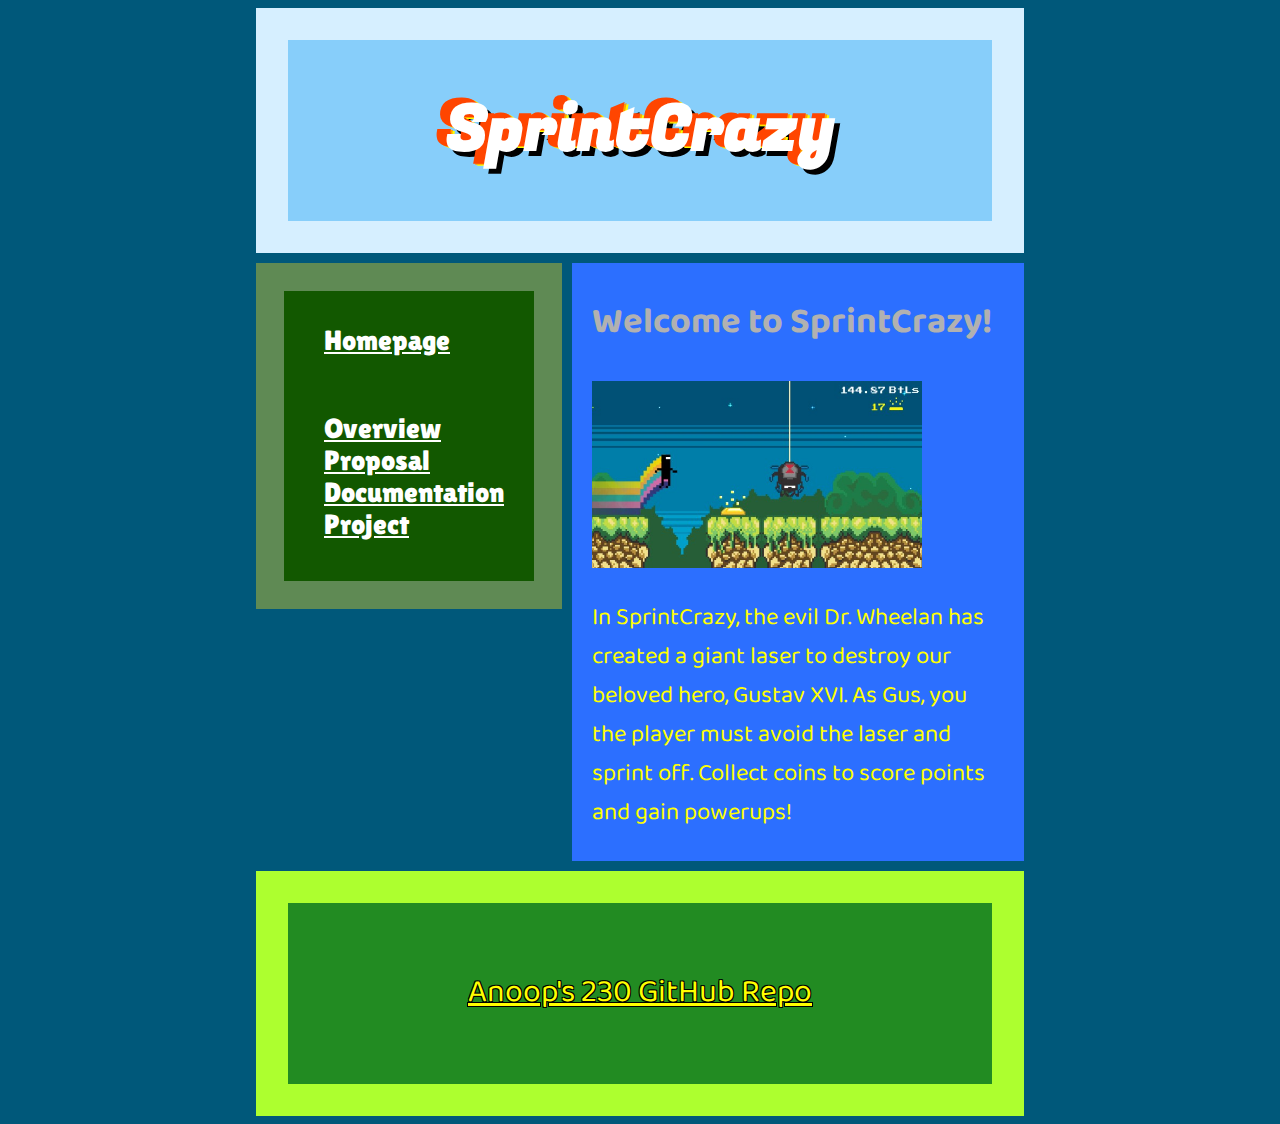
<file: project1/index.html>
<!DOCTYPE html>
<html lang="en">
<head>
    <meta charset="UTF-8">
    <meta name="viewport" content="width=device-width, initial-scale=1.0">
    <meta http-equiv="X-UA-Compatible" content="ie=edge">
    <link rel="stylesheet" type="text/css" href="css/style.css">
    <title>Anoop Rajeevan - SprintCrazy</title>
</head>
<body>
    <div class="grid-container">
        <header id="titlebar">
        <h1>
            SprintCrazy
        </h1>
        </header>
        <nav class="menu">
            <ul class="home_link">
                <li>
                    <a href="https://people.rit.edu/axr5239/230/" class="side_link">
                        Homepage
                    </a>
                </li>
            </ul>
            <ul class="links">
                <li>
                    <a href="index.html" class="side_link">
                        Overview
                    </a>
                </li>
                <li>
                    <a href="proposal.html" class="side_link">
                        Proposal
                    </a>
                </li>
                <li>
                    <a href="documentation.html" class="side_link">
                        Documentation
                    </a>
                </li>
                <li>
                    <a href="project.html" class="side_link">
                        Project
                    </a>
                </li>
            </ul>
        </nav>
        <main class="content">
            <h2>Welcome to SprintCrazy!</h2>
            <img src="media/overview_image.jpg" alt="main_image">
            <p>
                In SprintCrazy, the evil Dr. Wheelan has created a giant laser to destroy 
                our beloved hero, Gustav XVI. As Gus, you the player must avoid the laser
                and sprint off. Collect coins to score points and gain powerups!
            </p>
        </main>
        <footer id="git_link">
            <a href="https://github.com/anoopix/IGME230.git" class="foot_link">Anoop's 230 GitHub Repo</a>
        </footer>    
    </div>
</body>
</html>
</file>
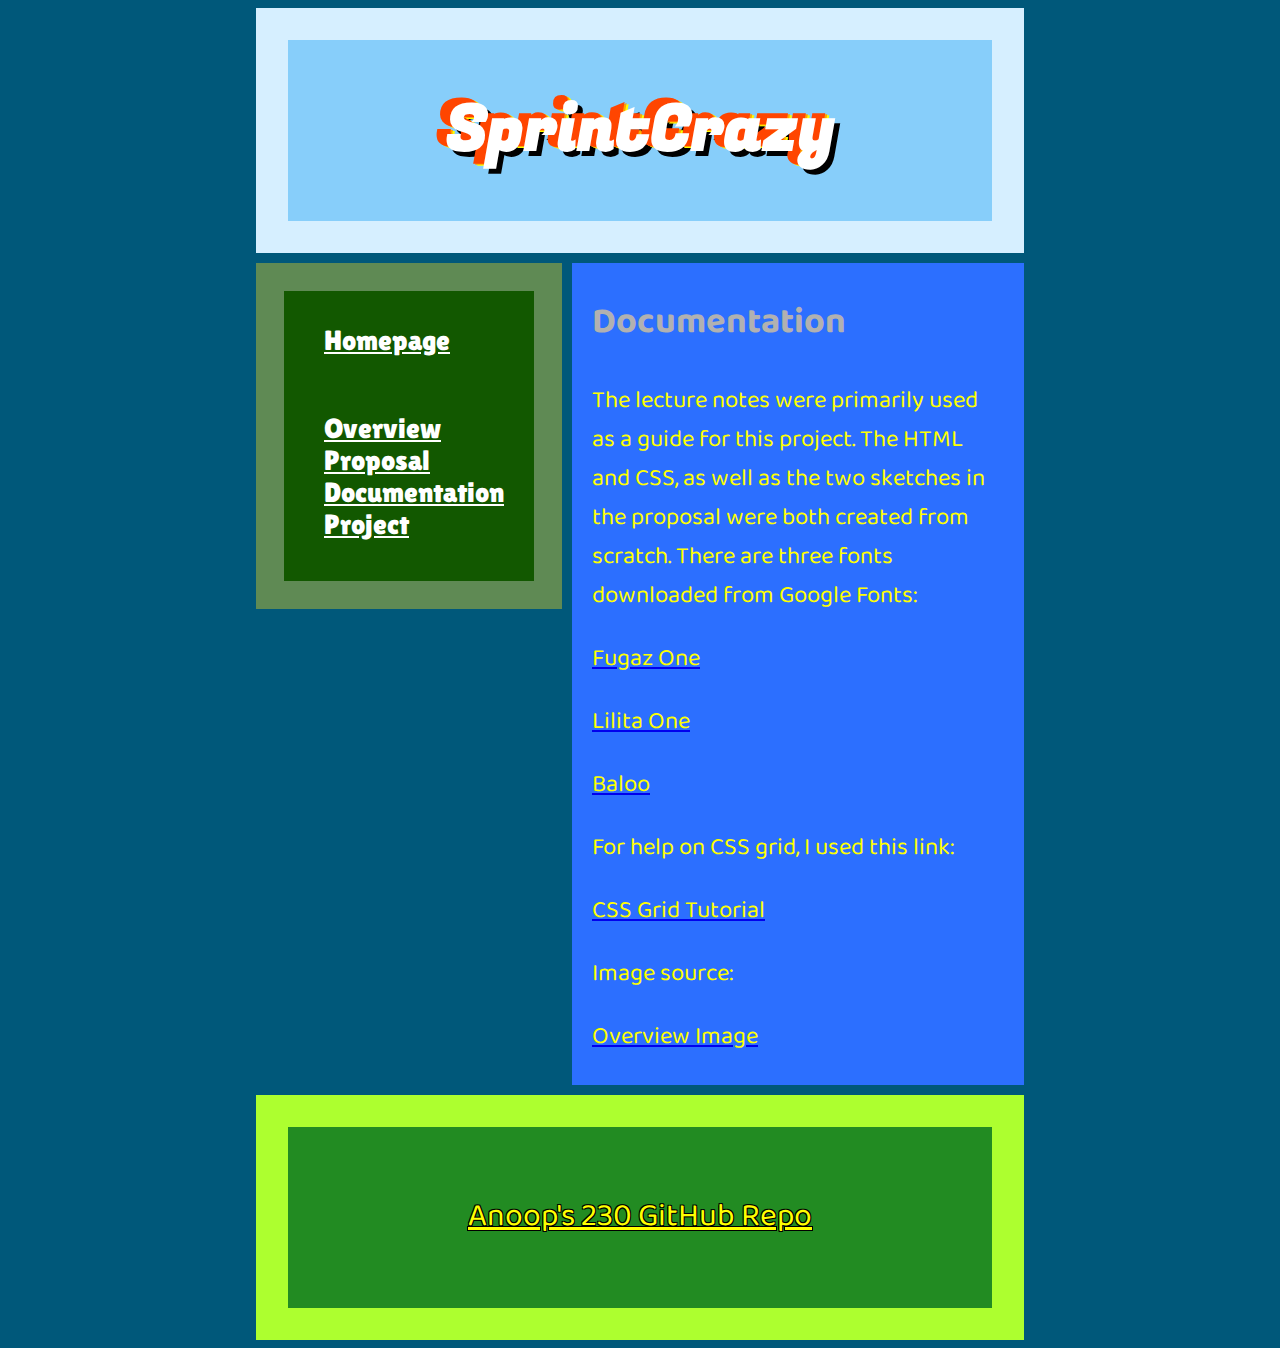
<file: project1/documentation.html>
<!DOCTYPE html>
<html lang="en">
<head>
    <meta charset="UTF-8">
    <meta name="viewport" content="width=device-width, initial-scale=1.0">
    <meta http-equiv="X-UA-Compatible" content="ie=edge">
    <link rel="stylesheet" type="text/css" href="css/style.css">
    <title>Anoop Rajeevan - SprintCrazy</title>
</head>
<body>
    <div class="grid-container">
        <header id="titlebar">
        <h1>
            SprintCrazy
        </h1>
        </header>
        <nav class="menu">
            <ul class="home_link">
                <li>
                    <a href="https://people.rit.edu/axr5239/230/" class="side_link">
                        Homepage
                    </a>
                </li>
            </ul>
            <ul class="links">
                <li>
                    <a href="index.html" class="side_link">
                        Overview
                    </a>
                </li>
                <li>
                    <a href="proposal.html" class="side_link">
                        Proposal
                    </a>
                </li>
                <li>
                    <a href="documentation.html" class="side_link">
                        Documentation
                    </a>
                </li>
                <li>
                    <a href="project.html" class="side_link">
                        Project
                    </a>
                </li>
            </ul>
        </nav>
        <main class="content">
            <h2>Documentation</h2>
            <p>The lecture notes were primarily used as a guide for this project. 
                The HTML and CSS, as well as the two sketches in the proposal were 
                both created from scratch. There are three fonts downloaded from Google Fonts: </p>
            <a href="https://fonts.google.com/specimen/Fugaz+One"><p>Fugaz One</p></a>
            <a href="https://fonts.google.com/specimen/Lilita+One"><p>Lilita One</p></a>
            <a href="https://fonts.google.com/specimen/Baloo"><p>Baloo</p></a>
            <p>For help on CSS grid, I used this link: </p>
            <a href="https://www.w3schools.com/css/css_grid.asp"><p>CSS Grid Tutorial</p></a>
            <p>Image source: </p>
            <a href="https://www.pcgamer.com/commander-video-bit-trip-runner-becomes-a-free-browser-based-endless-platformer/"><p>Overview Image</p></a>
        </main>
        <footer id="git_link">
            <a href="https://github.com/anoopix/IGME230.git" class="foot_link">Anoop's 230 GitHub Repo</a>
        </footer>    
    </div>
</body>
</html>
</file>
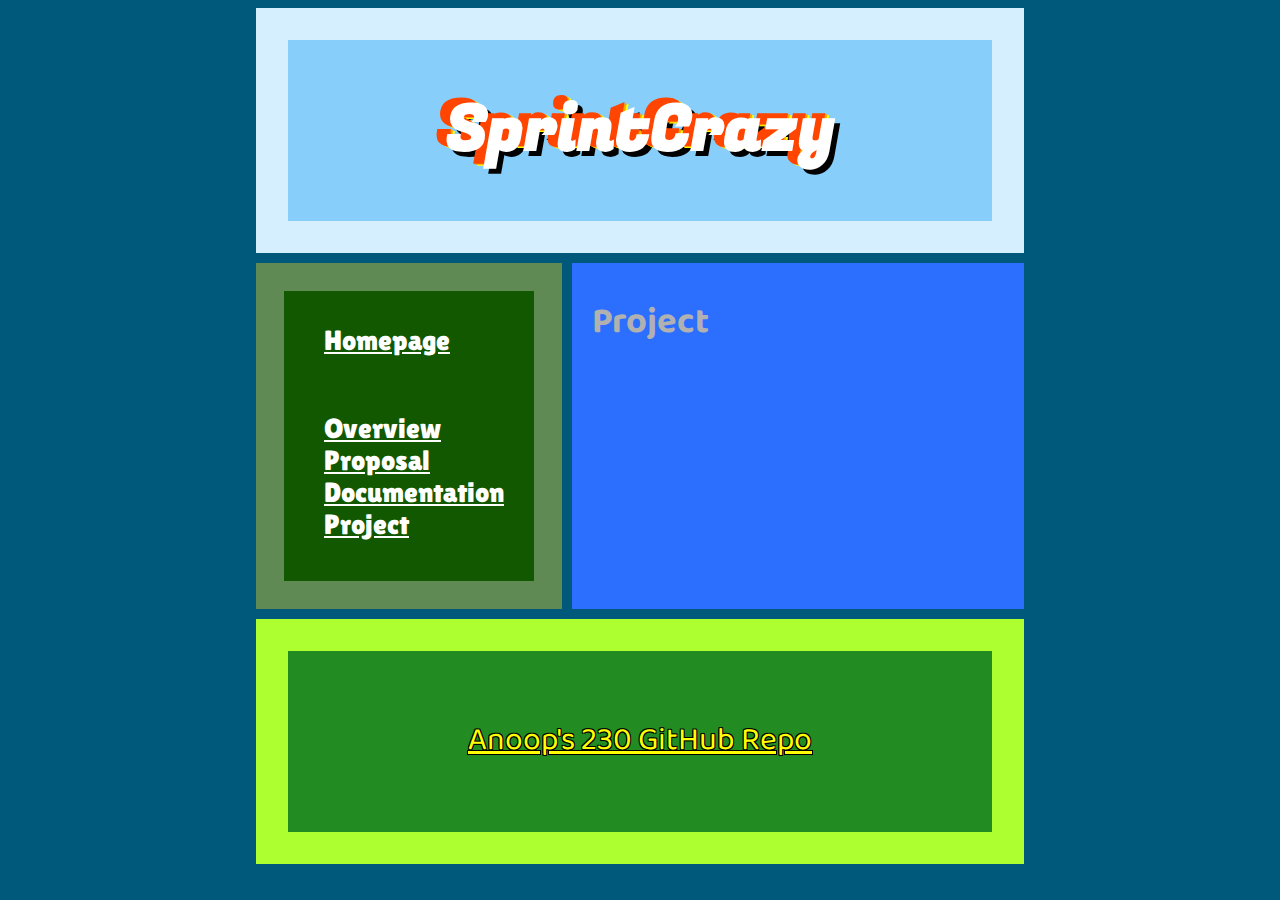
<file: project1/project.html>
<!DOCTYPE html>
<html lang="en">
<head>
    <meta charset="UTF-8">
    <meta name="viewport" content="width=device-width, initial-scale=1.0">
    <meta http-equiv="X-UA-Compatible" content="ie=edge">
    <link rel="stylesheet" type="text/css" href="css/style.css">
    <title>Anoop Rajeevan - SprintCrazy</title>
</head>
<body>
    <div class="grid-container">
        <header id="titlebar">
        <h1>
            SprintCrazy
        </h1>
        </header>
        <nav class="menu">
            <ul class="home_link">
                <li>
                    <a href="https://people.rit.edu/axr5239/230/" class="side_link">
                        Homepage
                    </a>
                </li>
            </ul>
            <ul class="links">
                <li>
                    <a href="index.html" class="side_link">
                        Overview
                    </a>
                </li>
                <li>
                    <a href="proposal.html" class="side_link">
                        Proposal
                    </a>
                </li>
                <li>
                    <a href="documentation.html" class="side_link">
                        Documentation
                    </a>
                </li>
                <li>
                    <a href="project.html" class="side_link">
                        Project
                    </a>
                </li>
            </ul>
        </nav>
        <main class="content">
            <h2>Project</h2>
        </main>
        <footer id="git_link">
            <a href="https://github.com/anoopix/IGME230.git" class="foot_link">Anoop's 230 GitHub Repo</a>
        </footer>    
    </div>
</body>
</html>
</file>
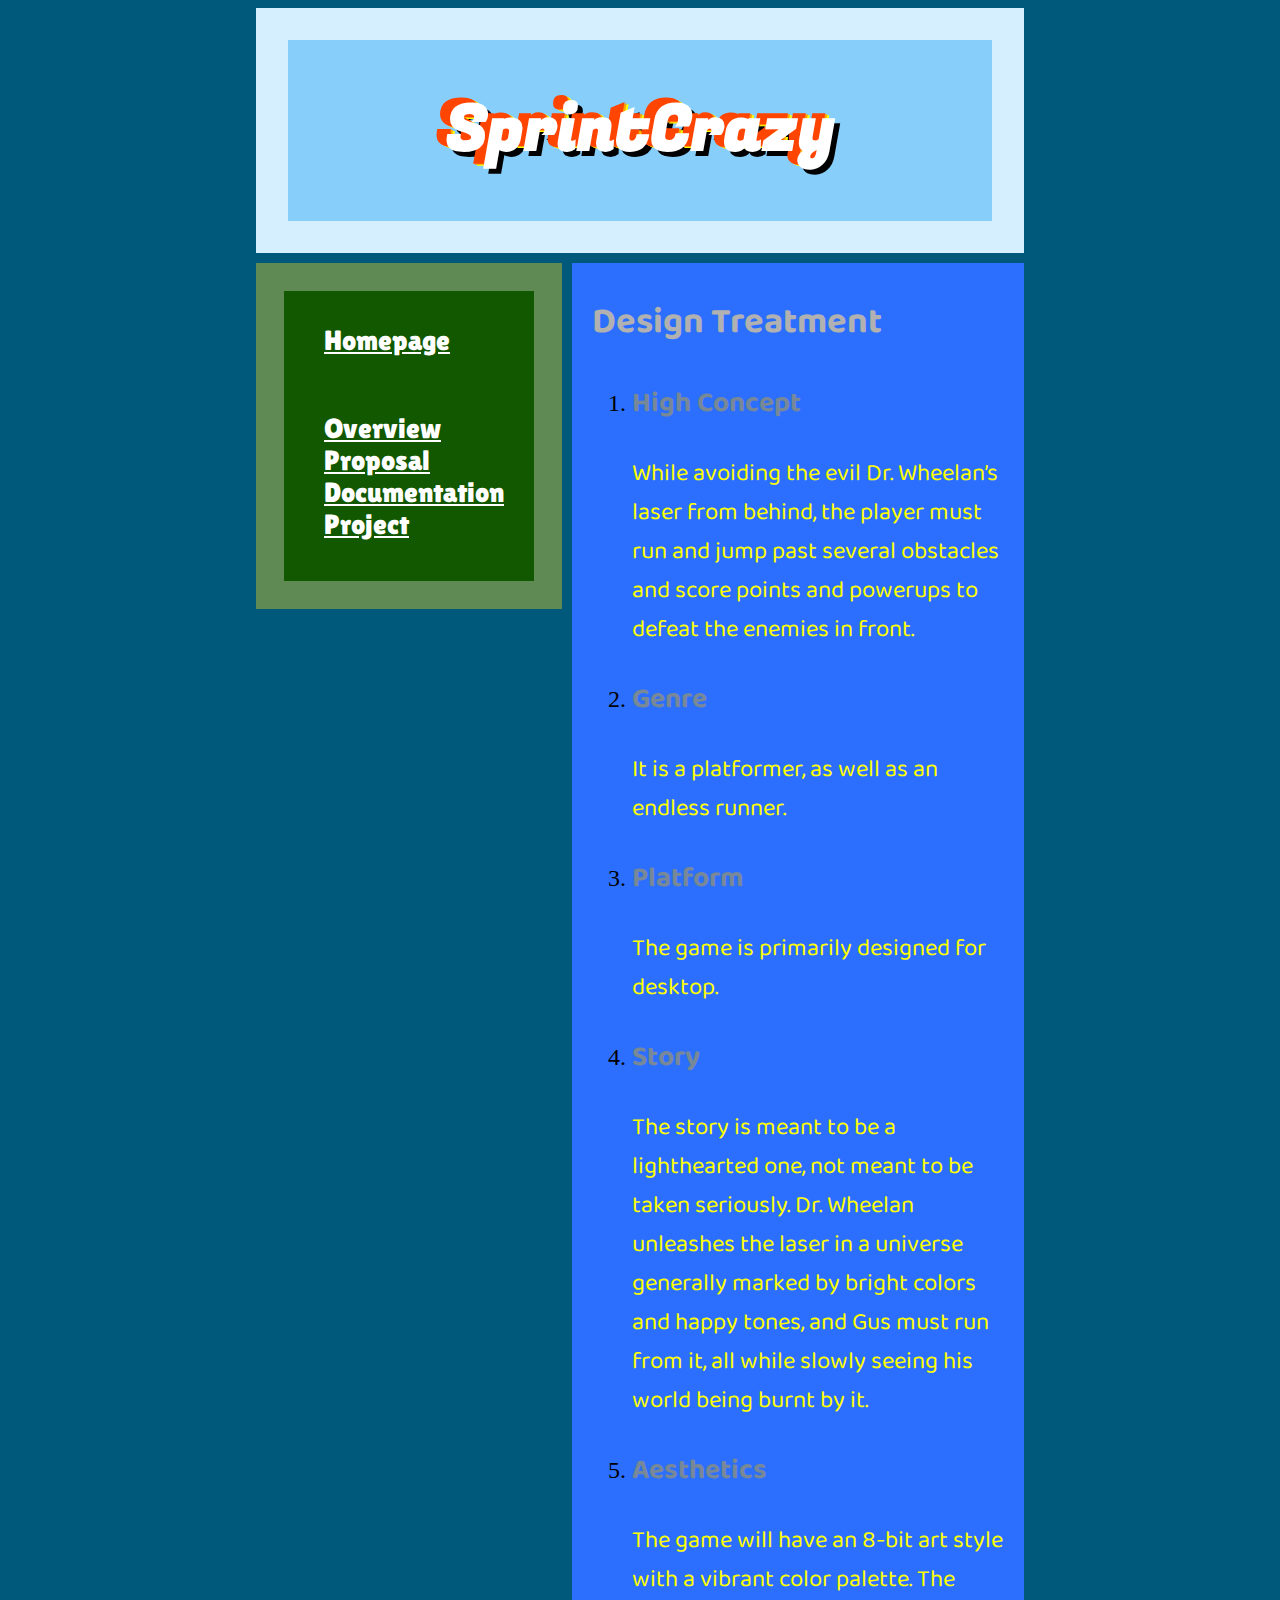
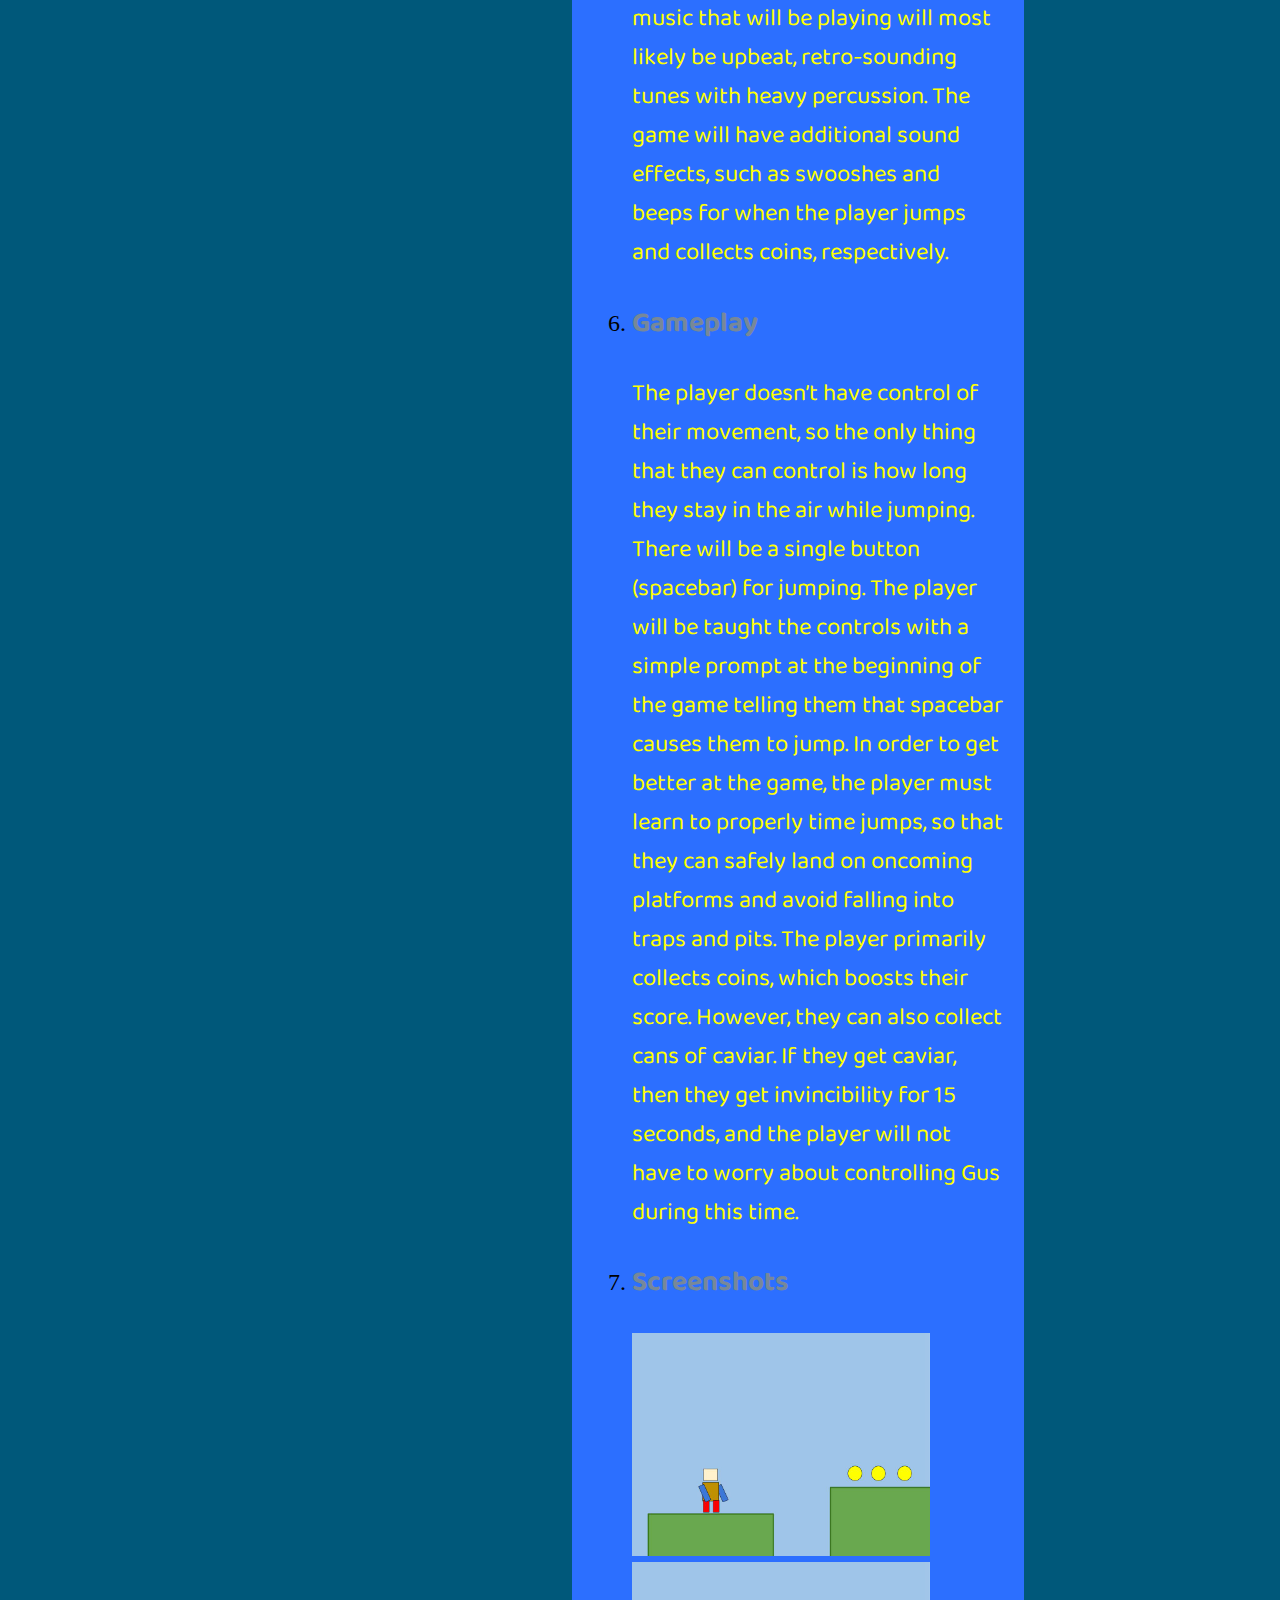
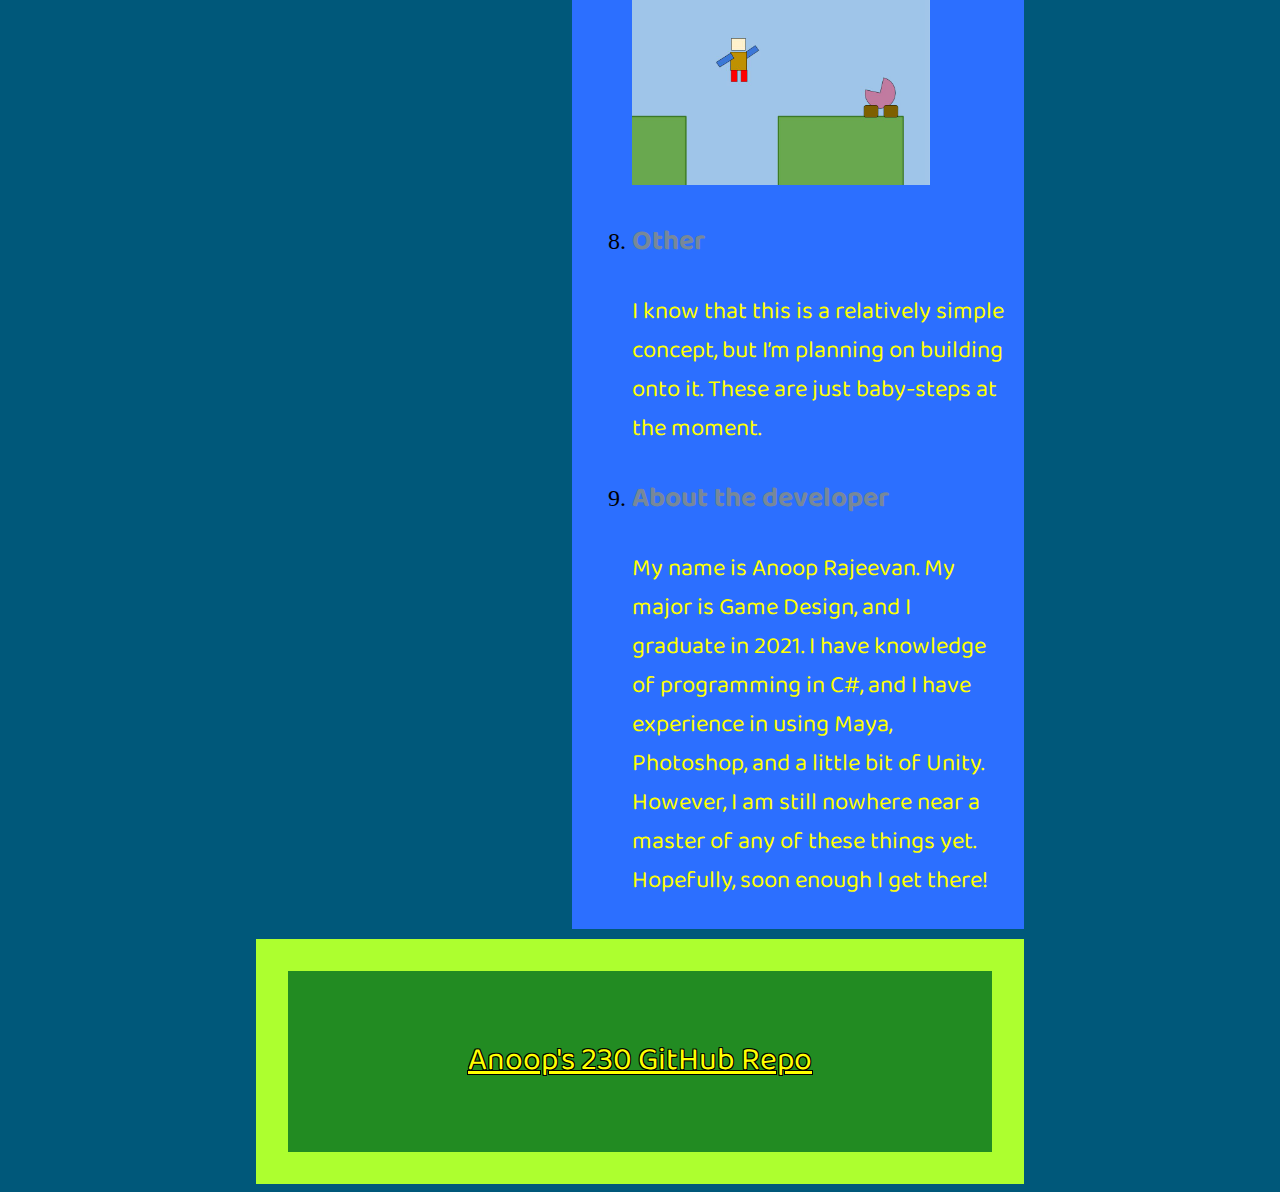
<file: project1/proposal.html>
<!DOCTYPE html>
<html lang="en">
<head>
    <meta charset="UTF-8">
    <meta name="viewport" content="width=device-width, initial-scale=1.0">
    <meta http-equiv="X-UA-Compatible" content="ie=edge">
    <link rel="stylesheet" type="text/css" href="css/style.css">
    <title>Anoop Rajeevan - SprintCrazy</title>
</head>
<body>
    <div class="grid-container">
        <header id="titlebar">
        <h1>
            SprintCrazy
        </h1>
        </header>
        <nav class="menu">
            <ul class="home_link">
                <li>
                    <a href="https://people.rit.edu/axr5239/230/" class="side_link">
                        Homepage
                    </a>
                </li>
            </ul>
            <ul class="links">
                <li>
                    <a href="index.html" class="side_link">
                        Overview
                    </a>
                </li>
                <li>
                    <a href="proposal.html" class="side_link">
                        Proposal
                    </a>
                </li>
                <li>
                    <a href="documentation.html" class="side_link">
                        Documentation
                    </a>
                </li>
                <li>
                    <a href="project.html" class="side_link">
                        Project
                    </a>
                </li>
            </ul>
        </nav>
        <main class="content">
            <h2>Design Treatment</h2>
            <ol>
                <li><h3>High Concept</h3></li>
                <p>
                    While avoiding the evil Dr. Wheelan’s laser from behind, 
                    the player must run and jump past several obstacles and 
                    score points and powerups to defeat the enemies in front.
                </p>
                <li><h3>Genre</h3></li>
                <p>
                    It is a platformer, as well as an endless runner.
                </p>
                <li><h3>Platform</h3></li>
                <p>
                    The game is primarily designed for desktop.
                </p>
                <li><h3>Story</h3></li>
                <p>
                    The story is meant to be a lighthearted one, 
                    not meant to be taken seriously. Dr. Wheelan unleashes the laser 
                    in a universe generally marked by bright colors and happy tones, 
                    and Gus must run from it, all while slowly seeing his world being 
                    burnt by it.
                </p>
                <li><h3>Aesthetics</h3></li>
                <p>
                    The game will have an 8-bit art style with a vibrant color palette. 
                    The music that will be playing will most likely be upbeat, retro-sounding 
                    tunes with heavy percussion.
                    The game will have additional sound effects, such as swooshes and 
                    beeps for when the player jumps and collects coins, respectively.                        
                </p>
                <li><h3>Gameplay</h3></li>
                <p>
                    The player doesn’t have control of their movement, so the only thing that 
                    they can control is how long they stay in the air while jumping. There will 
                    be a single button (spacebar) for jumping.
                    The player will be taught the controls with a simple prompt at the beginning 
                    of the game telling them that spacebar causes them to jump.
                    In order to get better at the game, the player must learn to properly time jumps, 
                    so that they can safely land on oncoming platforms and avoid falling into traps and pits.
                    The player primarily collects coins, which boosts their score. However, they 
                    can also collect cans of caviar. If they get caviar, then they get invincibility 
                    for 15 seconds, and the player will not have to worry about controlling Gus during this time.
                </p>
                <li><h3>Screenshots</h3></li>
                <img src="media/proposal_1.jpg" alt="first_concept_art">
                <img src="media/proposal_2.jpg" alt="second_concept_art">
                <li><h3>Other</h3></li>
                <p>
                    I know that this is a relatively simple concept, but I’m planning on building onto it. 
                    These are just baby-steps at the moment.
                </p>
                <li><h3>About the developer</h3></li>
                <p>
                        My name is Anoop Rajeevan. My major is Game Design, and I graduate in 2021. 
                        I have knowledge of programming in C#, and I have experience in using Maya, 
                        Photoshop, and a little bit of Unity. However, I am still nowhere near a master 
                        of any of these things yet. Hopefully, soon enough I get there!
                </p>
            </ol>
        </main>
        <footer id="git_link">
            <a href="https://github.com/anoopix/IGME230.git" class="foot_link">Anoop's 230 GitHub Repo</a>
        </footer>    
    </div>
</body>
</html>
</file>
<file: project1/css/style.css>
@import url('https://fonts.googleapis.com/css?family=Baloo|Fugaz+One|Lilita+One');

.grid-container {
    display: grid;
    grid-template-columns: 1fr 1fr 1fr 1fr;
    grid-template-rows: 255px 2.2fr 255px;
    grid-template-areas: "titlebar titlebar titlebar titlebar" "menu main main main" "footer footer footer footer";
}

body {
    background-color: rgb(0, 88, 122);
    margin-left: 20%;
    margin-right: 20%;
}

#titlebar {
    grid-area: titlebar;
    background-color: #87cefa;
    border: 1em solid hsl(203, 100%, 92%);
    text-align: center;
    font-family: 'Fugaz One', cursive;
    color: white;
    font-size: 2em;
    text-shadow:
    -10px -5px 0 orangered,
    -8px -4px 0 orange,
    -6px -3px 0 yellow,
    5px 5px 0 #000;
    margin-bottom: 10px;
}

.menu {
    grid-area: menu;
    display: flex;
    flex-direction: column;
    background-color: rgb(18, 88, 0);
    padding-top: 5px;
    padding-bottom: 5px;
    padding-right: 30px;
    float: left;
    height: 10em;
    border: 1em solid rgb(95, 138, 84);
    font-size: 28px;
}

ul {
    list-style-type: none;
}

.content {
    grid-area: main;
    background-color: rgb(44, 111, 255);
    float: right;
    padding-left: 20px;
    padding-right: 20px;
    padding-bottom: 5px;
    margin-left: 10px;
    font-size: 24px;
}

#git_link {
    grid-area: footer;
    background-color: forestgreen;
    padding-top: 2em;
    padding-bottom: 2em;
    border: 1em solid greenyellow;
    text-align: center;

    font-family: 'Baloo', cursive;
    font-size: 32px;
    text-shadow:
    -1px -1px 0 #000,
    1px -1px 0 #000,
    -1px 1px 0 #000,
    1px 1px 0 #000;

    margin-top: 10px;
}

.menu {
    font-family: 'Lilita One', cursive;
    color: orangered;
}

h2 {
    font-family: 'Baloo', cursive;
    color: rgb(177, 177, 177);
}

h3 {
    font-family: 'Baloo', cursive;
    color: lightslategray;
}

img {
    width: 80%;
}

p {
    font-family: 'Baloo', cursive;
    color: yellow;
}

a.foot_link:link {
    color: yellow;
}

a.foot_link:visited {
    color: yellow;
}

a.foot_link:hover {
    color: orange;
}

a.foot_link:active {
    color: red;
}

a.side_link:link {
    color: white;
}

a.side_link:visited {
    color: white;
}

a.side_link:hover {
    color: white;
}

a.side_link:active {
    color: white;
}

@media only screen and (max-width: 480px) {
    .grid-container {
        display: grid;
        grid-template-columns: 1fr;
        grid-template-rows: 210px 0.1fr 2.2fr 300px;
        grid-template-areas: "titlebar" "menu" "main" "footer";
    }

    ul {
        text-align: center;
    }

    body, .content {
        margin: 0;
    }

    h1 {
        font-size: 1.5em;
    }

    .menu {
        margin-bottom: 10px;
    }

    p {
        font-size: 18px;
    }
}
</file>
